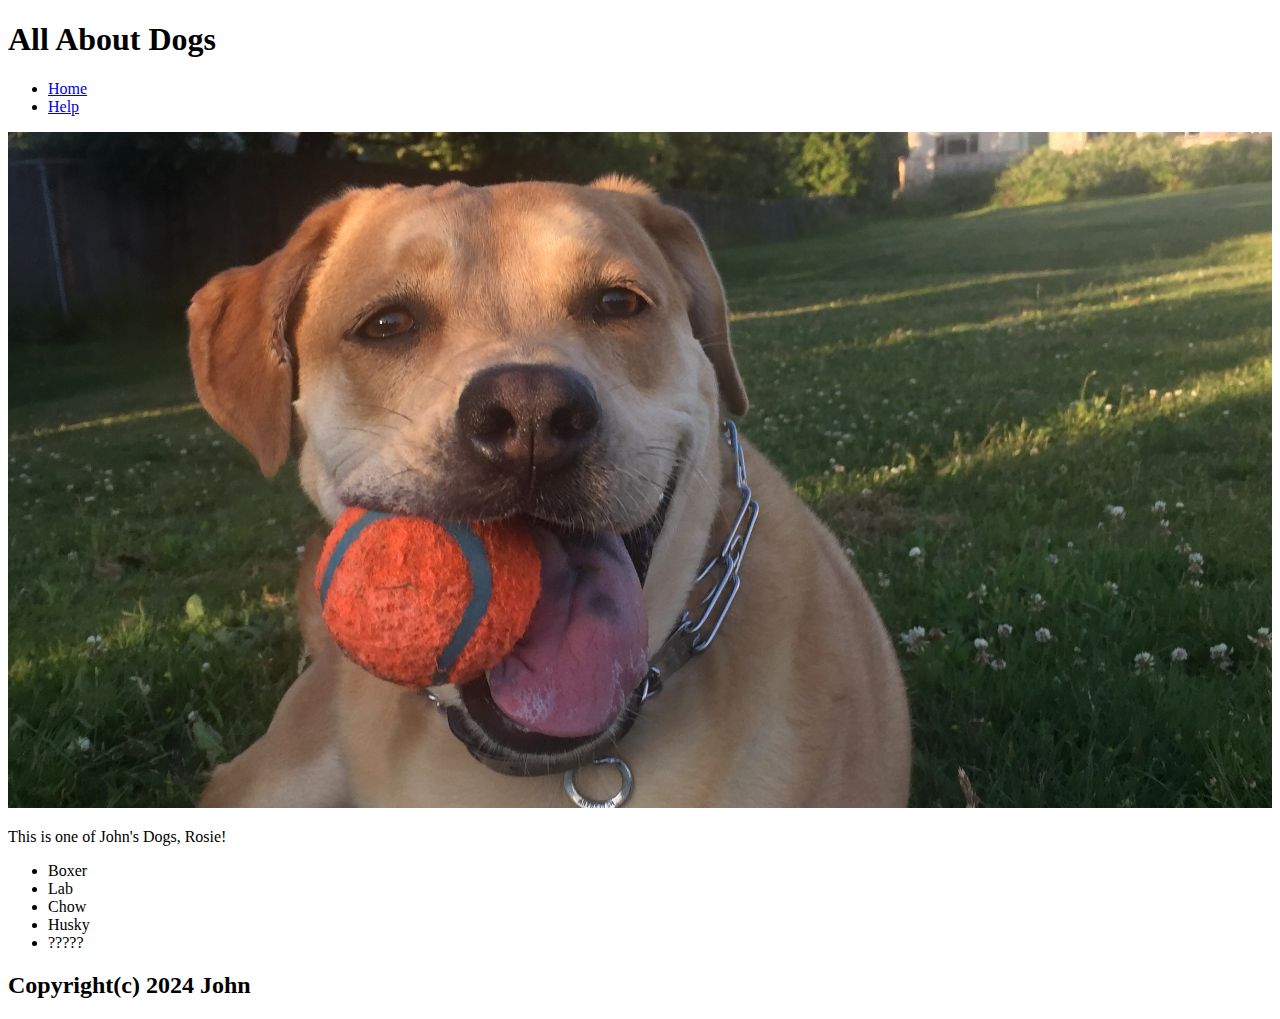
<file: class-04/demo/about-me/index.html>
<!DOCTYPE html>
<html>
    <head>
        <title>All About Dogs</title>
    </head>

    <body>

        <header>
            <h1>All About Dogs</h1>
            <nav>
                <ul>
                    <li>
                        <a href="/index.html">Home</a>
                    </li>
                    <li>
                        <a href="/help.html">Help</a>
                    </li>
                </ul>
            </nav>
        </header>

        <main>
            <section>
                <img width="100%" src="rosie.png" />
            </section>

            <section>
                <p>This is one of John's Dogs, Rosie!</p>
                <ul>
                    <li>Boxer</li>
                    <li>Lab</li>
                    <li>Chow</li>
                    <li>Husky</li>
                    <li>?????</li>
                </ul>
            </section>
        </main>

        <footer>
            <h2>Copyright(c) 2024 John</h2>
        </footer>

    </body>
</html>
</file>
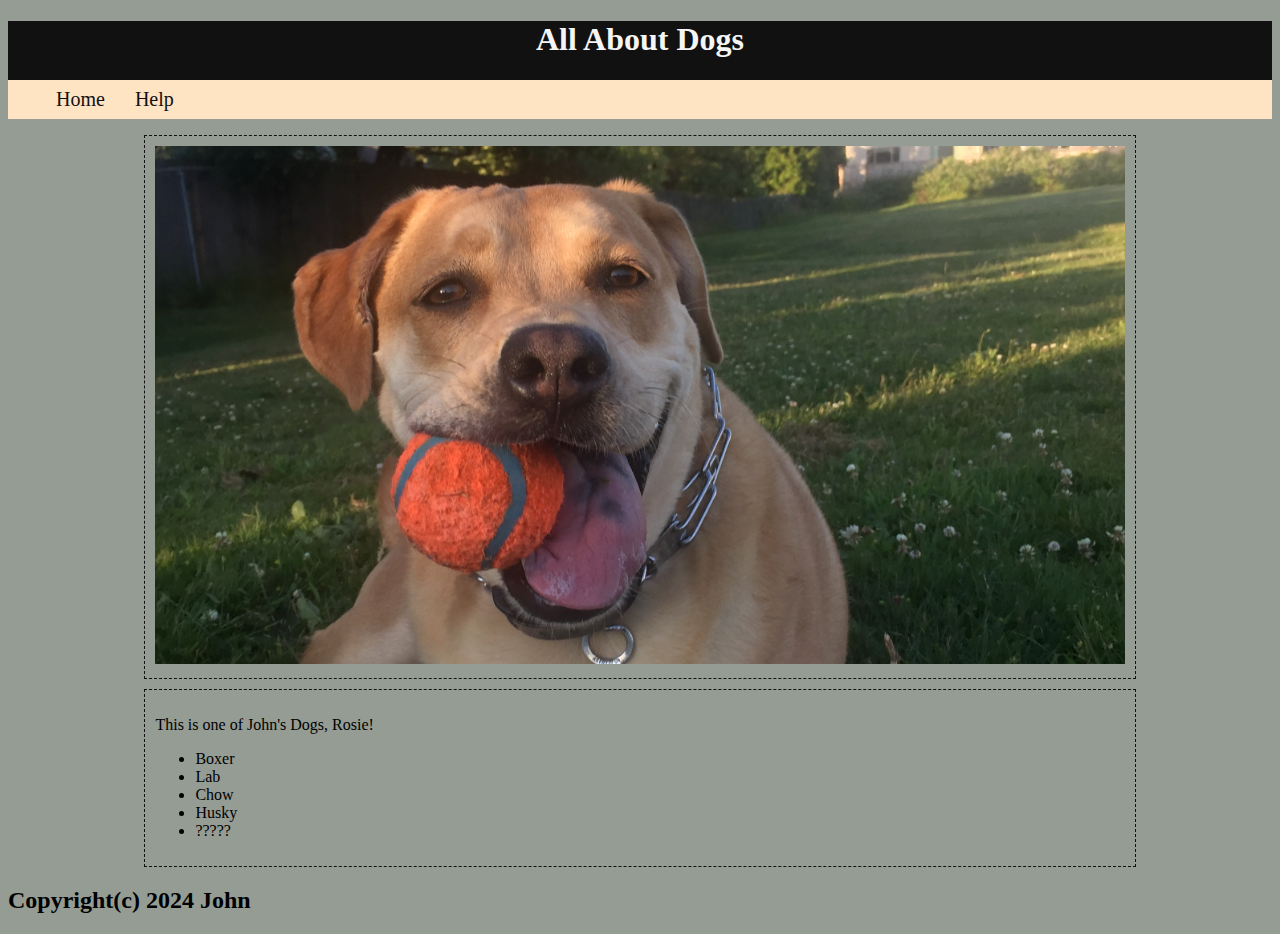
<file: class-05/demo/about-me/index.html>
<!DOCTYPE html>
<html>
    <head>
        <title>All About Dogs!</title>
        <link rel="stylesheet" href="stylesheets/styles.css" />
    </head>

    <body>

        <header>
            <h1>All About Dogs</h1>
            <nav>
                <ul>
                    <li>
                        <a href="index.html">Home</a>
                    </li>
                    <li>
                        <a href="help.html">Help</a>
                    </li>
                </ul>
            </nav>
        </header>

        <main>
            <section>
                <img width="100%" src="images/rosie.png" />
            </section>

            <section>
                <p>This is one of John's Dogs, Rosie!</p>
                <ul>
                    <li>Boxer</li>
                    <li>Lab</li>
                    <li>Chow</li>
                    <li>Husky</li>
                    <li>?????</li>
                </ul>
            </section>
        </main>

        <footer>
            <h2>Copyright(c) 2024 John</h2>
        </footer>

    </body>
</html>
</file>
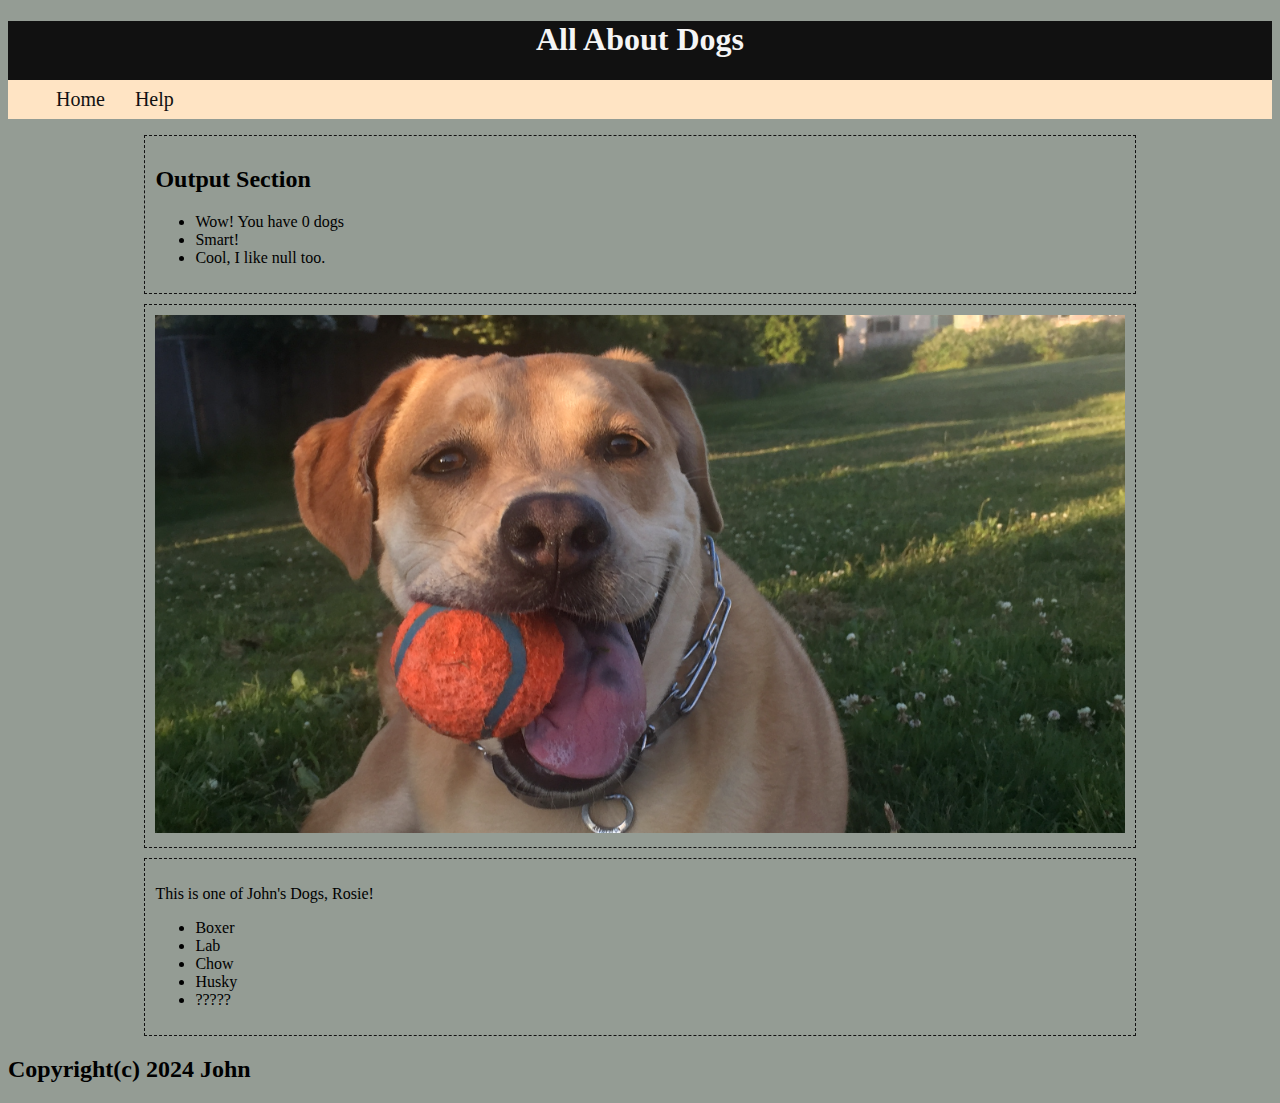
<file: class-06/demo/about-me/index.html>
<!DOCTYPE html>
<html>
    <head>
        <title>All About Dogs!</title>
        <link rel="stylesheet" href="stylesheets/styles.css" />
    </head>

    <body>

        <header>
            <h1>All About Dogs</h1>
            <nav>
                <ul>
                    <li>
                        <a href="index.html">Home</a>
                    </li>
                    <li>
                        <a href="help.html">Help</a>
                    </li>
                </ul>
            </nav>
        </header>

        <main>
            <section>
              <h2>Output Section</h2>

              <ul>
                <li>
                  <script>
                    // Declare a variable called "dogs"
                    // Assign it the value of whatever "prompt" does
                    // Prompt will pop a window and ask a question
                    let dogs = prompt("How many dogs do you have?");
                    dogs = Number(dogs);
                    let sentence = "Wow! You have " + dogs + " dogs";
                    document.write(sentence);
                  </script>
                </li>

                <li>
                  <script>
                    let cats = confirm("Would you like a cat?");
                    if( cats === true ) {
                      document.write("Why do you like cats?");
                    } else {
                      document.write("Smart!");
                    }
                  </script>
                </li>

                <li>
                  <script src="js/color.js"></script>
                </li>

              </h3>


            </section>
            <section>
                <img width="100%" src="images/rosie.png" />
            </section>

            <section>
                <p>This is one of John's Dogs, Rosie!</p>
                <ul>
                    <li>Boxer</li>
                    <li>Lab</li>
                    <li>Chow</li>
                    <li>Husky</li>
                    <li>?????</li>
                </ul>
            </section>
        </main>

        <footer>
            <h2>Copyright(c) 2024 John</h2>
        </footer>

    </body>
</html>
</file>
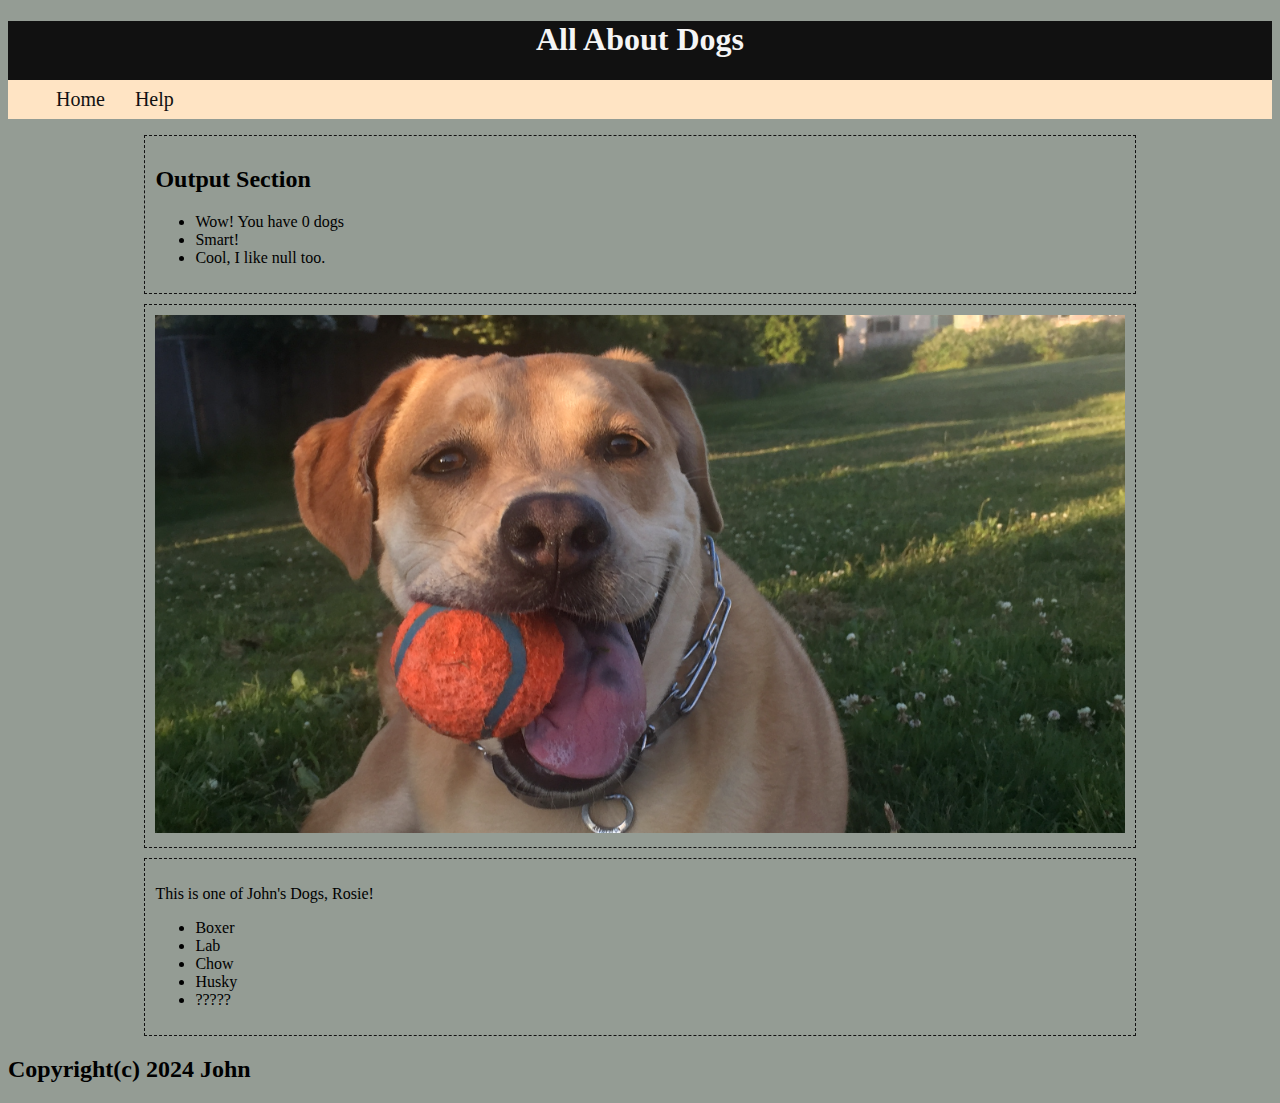
<file: class-07/demo/about-me/index.html>
<!DOCTYPE html>
<html>
    <head>
        <title>All About Dogs!</title>
        <link rel="stylesheet" href="stylesheets/styles.css" />
        <script src="js/app.js"></script>
    </head>

    <body>

        <header>
            <h1>All About Dogs</h1>
            <nav>
                <ul>
                    <li>
                        <a href="index.html">Home</a>
                    </li>
                    <li>
                        <a href="help.html">Help</a>
                    </li>
                </ul>
            </nav>
        </header>

        <main>
            <section>
              <h2>Output Section</h2>

              <ul>
                <li>
                  <script> numberOfDogs(); </script>
                </li>

                <li>
                  <script>
                   let youLikeCats = doYouLikeCats();
                   document.write(youLikeCats);
                  </script>
                </li>

                <li>
                  <script src="js/color.js"></script>
                </li>

              </h3>


            </section>
            <section>
                <img width="100%" src="images/rosie.png" />
            </section>

            <section>
                <p>This is one of John's Dogs, Rosie!</p>
                <ul>
                    <li>Boxer</li>
                    <li>Lab</li>
                    <li>Chow</li>
                    <li>Husky</li>
                    <li>?????</li>
                </ul>
            </section>
        </main>

        <footer>
            <h2>Copyright(c) 2024 John</h2>
        </footer>
    </body>
</html>
</file>
<file: class-05/demo/about-me/stylesheets/styles.css>
body {
  background-color: #949c94;
}

header {
  background: #111;
  color: #f5f5f5;
}

header h1 {
  text-align: center;
}

nav {
  background-color: bisque;
}

nav li {
  display: inline-block;
  margin-right: 10px;
  padding: 8px;
}

nav li:hover {
  background: #ccc;
}


a {
  color: #111;
  font-size: 20px;
  text-decoration: none;
}

main {
  margin: auto;
  width: 80%;
}

section {
  border: 1px dashed #111;
  margin: 10px;
  padding: 10px;
}
</file>
<file: class-06/demo/about-me/stylesheets/styles.css>
body {
  background-color: #949c94;
}

header {
  background: #111;
  color: #f5f5f5;
}

header h1 {
  text-align: center;
}

nav {
  background-color: bisque;
}

nav li {
  display: inline-block;
  margin-right: 10px;
  padding: 8px;
}

nav li:hover {
  background: #ccc;
}


a {
  color: #111;
  font-size: 20px;
  text-decoration: none;
}

main {
  margin: auto;
  width: 80%;
}

section {
  border: 1px dashed #111;
  margin: 10px;
  padding: 10px;
}
</file>
<file: class-07/demo/about-me/stylesheets/styles.css>
body {
  background-color: #949c94;
}

header {
  background: #111;
  color: #f5f5f5;
}

header h1 {
  text-align: center;
}

nav {
  background-color: bisque;
}

nav li {
  display: inline-block;
  margin-right: 10px;
  padding: 8px;
}

nav li:hover {
  background: #ccc;
}


a {
  color: #111;
  font-size: 20px;
  text-decoration: none;
}

main {
  margin: auto;
  width: 80%;
}

section {
  border: 1px dashed #111;
  margin: 10px;
  padding: 10px;
}
</file>
